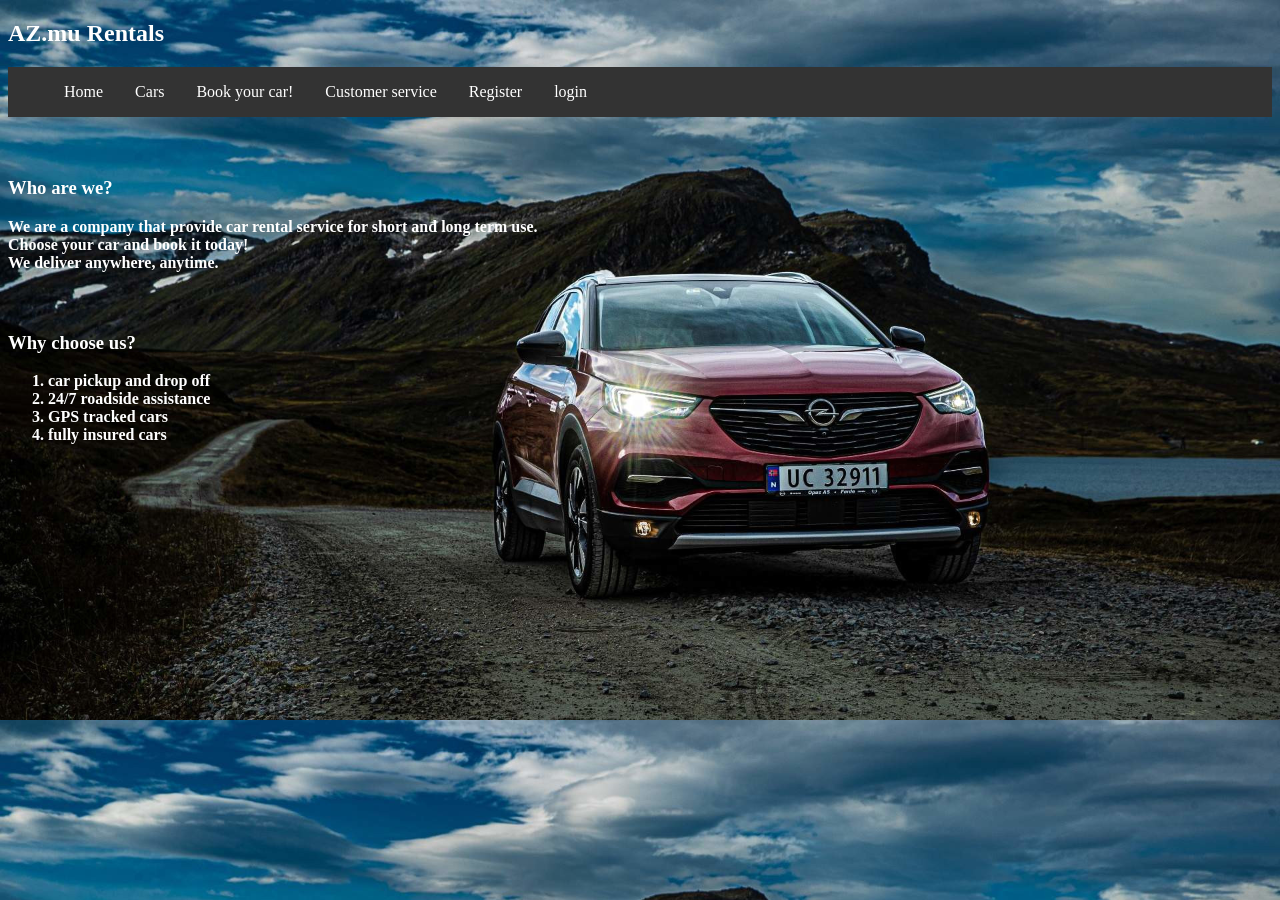
<file: index.html>
<!doctype html>
<html>
<head>
<meta charset="utf-8">
<title>AZ Rentals</title>
	<style>
		ul {list-style-type: none;
			margin: 0
			padding: 0;
			overflow: hidden;
			background-color:#333333;}
		li{float:left;}
		li a {display: block;
		color: white;
		text-align: center;
		padding : 16px;
		text-decoration: none;}
		li a:hover{background-color: #111111;}
		
		h2{color:#ffffff}
		h3{color:#FFFFFF;
			margin-top: 60px;
		}
		p{color:#FFFFFF;
		}
		ol{color: #FFFFFF}
		body {background-image:url("images/_file=AFFA7809314FD8A066E933B838ECA1F6F105920A.jpeg");
		background-size:cover;
			
				
		font-family: Cambria, 'Hoefler Text', 'Liberation Serif', Times, 'Times New Roman', 'serif'}
		img{float: right;
			margin-right: 80px;
			filter:contrast(100px);}
		
		
		
		
    </style>
</head>

<body>

	
<h2>AZ.mu Rentals</h2>
	<ul>
		<li><a href="rental company.html">Home</a></li>
		<li><a href="cars.html">Cars</a></li>
		<li><a href="booking.html">Book your car!</a></li>
		<li><a href="contact us.html">Customer service</a></li>
		<li><a href="register.html">Register</a></li>
		<li><a href="login.html">login</a></li>
		
	</ul>
	
	<h3><b>Who are we?</b></h3>
	
	
	<p><b>We are a company that provide car rental service for short and long term use.
		<br>
	Choose your car and book it today!
		<br>
	We deliver anywhere, anytime.</b>
		<br>
	</p>
	<h3><b>Why choose us?</b></h3>
<ol>
	<b>
		
	<li>car pickup and drop off</li><br>
	<li>24/7 roadside assistance </li><br>
	<li>GPS tracked cars</li><br>
	<li>fully insured cars</li>
	</b>
	</ol>


	
	
</body>
</html>
</file>
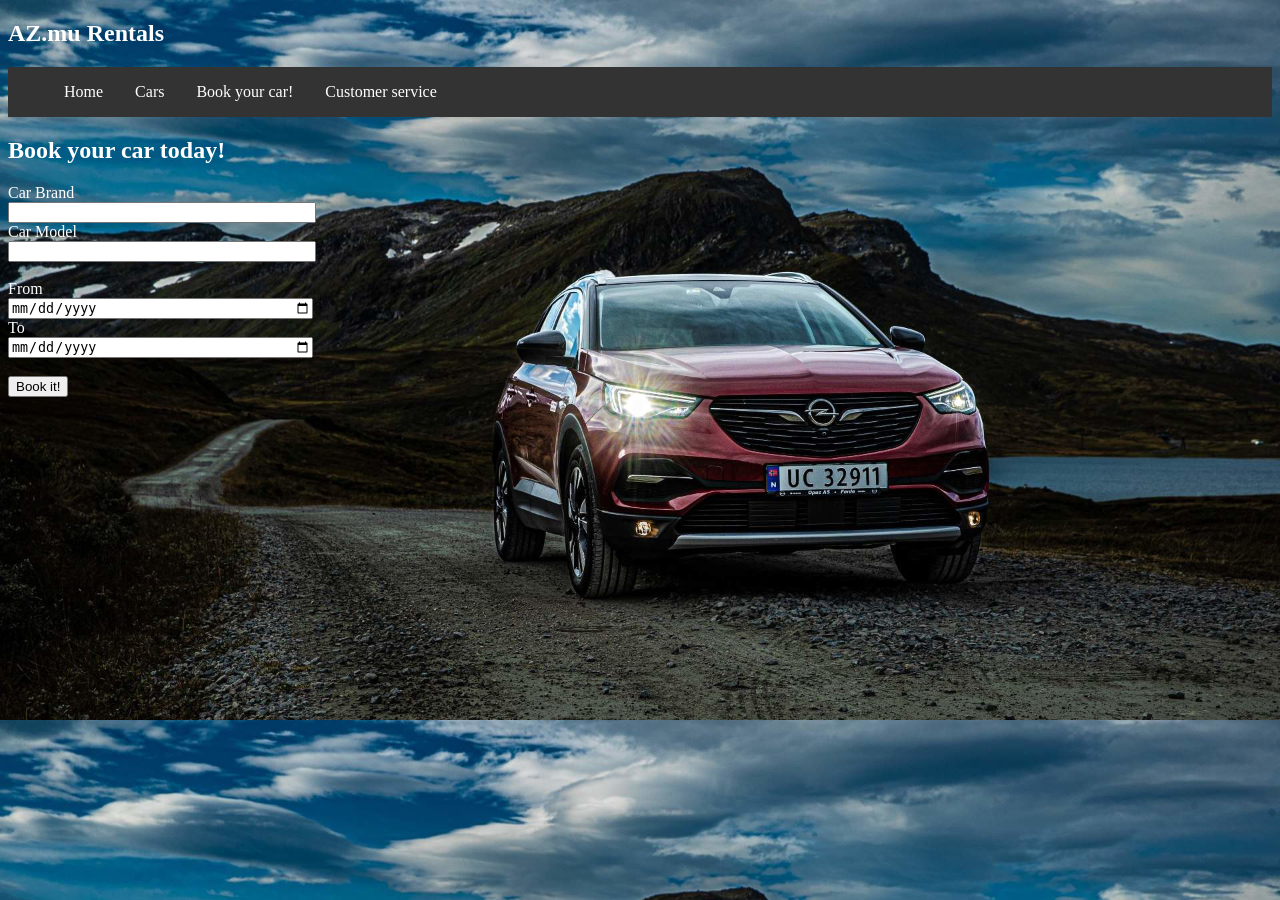
<file: booking.html>
<!doctype html>
<html>
<head>
<meta charset="utf-8">
<title>Booking</title>
<style>
	ul {list-style-type: none;
			margin: 0
			padding: 0;
			overflow: hidden;
			background-color:#333333;}
	
		li{float:left;}
	
		li a {display: block;
		color: white;
		text-align: center;
		padding : 16px;
		text-decoration: none;}
	
		li a:hover{background-color: #111111;}
	
		body{background-color: #676363;
			background-image: url("images/_file=AFFA7809314FD8A066E933B838ECA1F6F105920A.jpeg");
			background-size: cover;
		font-family: Cambria, 'Hoefler Text', 'Liberation Serif', Times, 'Times New Roman', 'serif'}
	
		#carname{width: 300px}
		#cmodel{width: 300px}
		#date{width: 300px}
	    #dateto{width: 300px}
		label{color: #FFFFFF}
	
	h2{color: #FFFFFF}
		
	</style>
</head>

<body>
	<h2>AZ.mu Rentals</h2>
	<ul>
		<li><a href="rental company.html">Home</a></li>
		<li><a href="cars.html">Cars</a></li>
		<li><a href="booking.html">Book your car!</a></li>
		<li><a href="contact us.html">Customer service</a></li>
	</ul>
	<h2>Book your car today!</h2>
	<form>
	<label for= "carname">Car Brand</label>
		<br>
	<input type="text" id="carname" name="carname">
		<br>
	<label for="cmodel">Car Model</label>
		<br>
	<input type="text" id="cmodel" name="cmodel"><br>
		<br>
		<label for="date">From</label>
		<br>
	<input type="date" id="date" name="date"><br>
		
<label for="dateto">To</label>
		<br>
	<input type="date" id="dateto" name="dateto"><br>
		
		<br>
		
	<input type="submit" value="Book it!">
		 
	</form>
	
	</body>
</html>
</file>
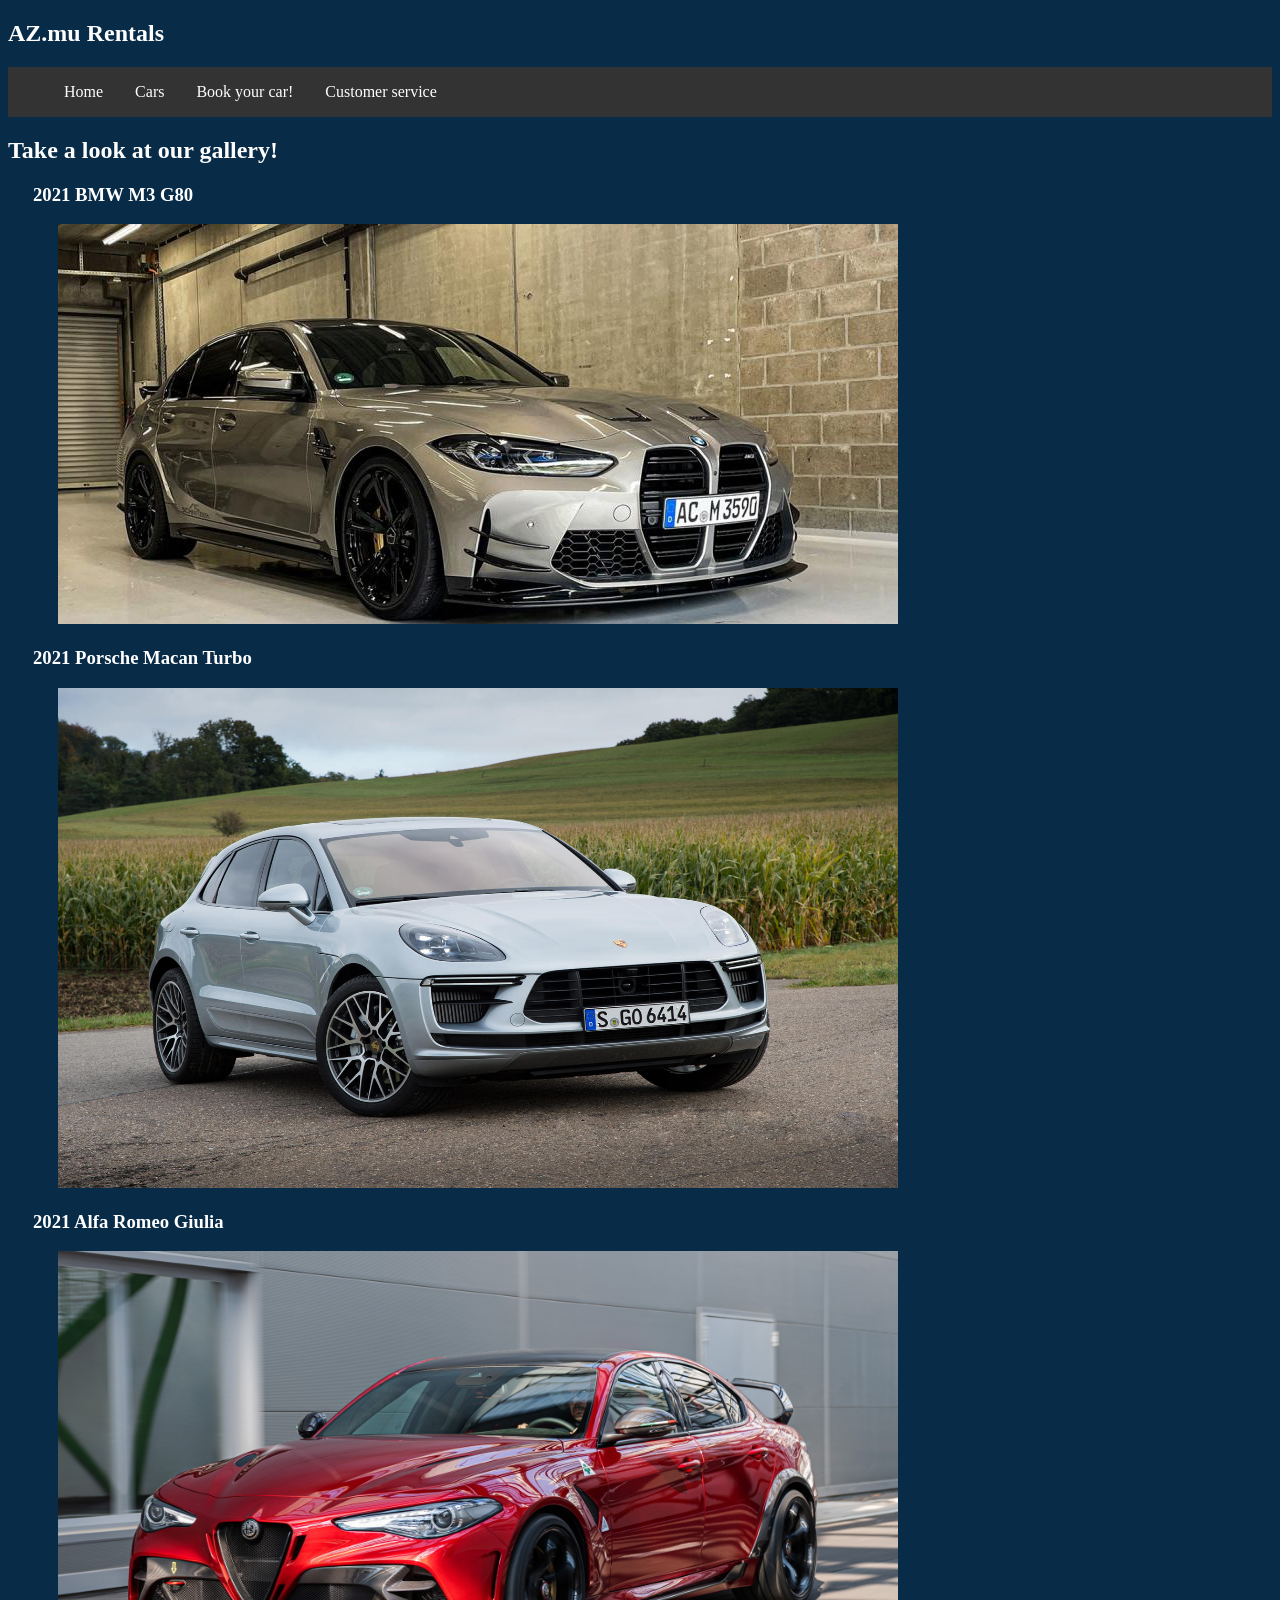
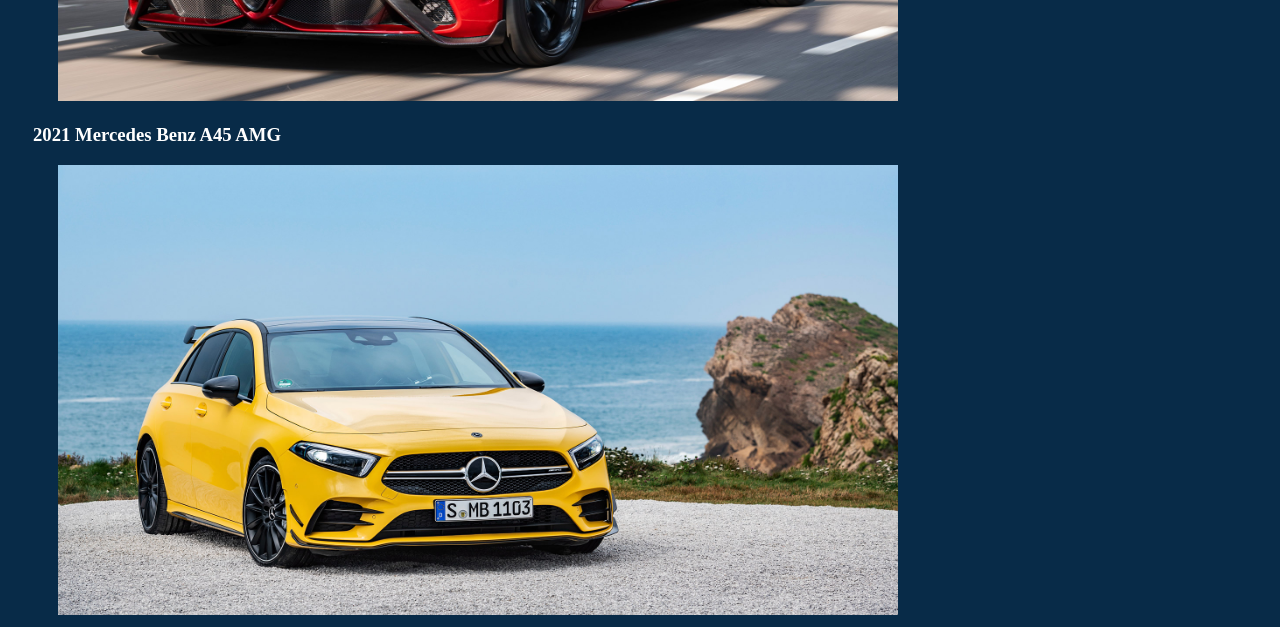
<file: cars.html>
<!doctype html>
<html>
<head>
<meta charset="utf-8">
<title>Cars</title>
	<style>
		ul {list-style-type: none;
			margin: 0
			padding: 0;
			overflow: hidden;
			background-color:#333333;}
		
		li{float:left;}
		
		li a {display: block;
		color: white;
		text-align: center;
		padding : 16px;
		text-decoration: none;}
		
		li a:hover{background-color: #111111;}
		body{background-color: #082B48}
		h2{color: #FEFEFE}
		img{float:none;
		margin-left: 50px}
		p{float:left;
		color: #FFFFFF}
		div{float:none}
		h3{color:#FFFFFF;
		margin-left: 25px}
		
	</style>
</head>

<body>
	<h2>AZ.mu Rentals</h2>
	<ul>
		<li><a href="rental company.html">Home</a></li>
		<li><a href="cars.html">Cars</a></li>
		<li><a href="booking.html">Book your car!</a></li>
		<li><a href="contact us.html">Customer service</a></li>
	</ul>
	<h2>Take a look at our gallery!</h2>
	<h3>2021 BMW M3 G80</h3>
<img src="images/2021-bmw-m3-ac-schnitzer-5.jpg" width="840" height="400" alt=""/>
		
		<br>
		<h3>2021 Porsche Macan Turbo</h3>
<img src="images/2021-porsche-macan-turbo-front-angle-view-carbuzz-674779-1600.jpg" width="840" height="500" alt=""/>
		

		<br>
		<h3>2021 Alfa Romeo Giulia </h3>
<img src="images/alfa-romeo-giulia_100738410.jpg" width="840" height="450" alt=""/>
		
	
		<br>
		<h3>2021 Mercedes Benz A45 AMG</h3>
<img src="images/Q4vBa7.jpg" width="840" height="450" alt=""/>
	
</body>
</html>
</file>
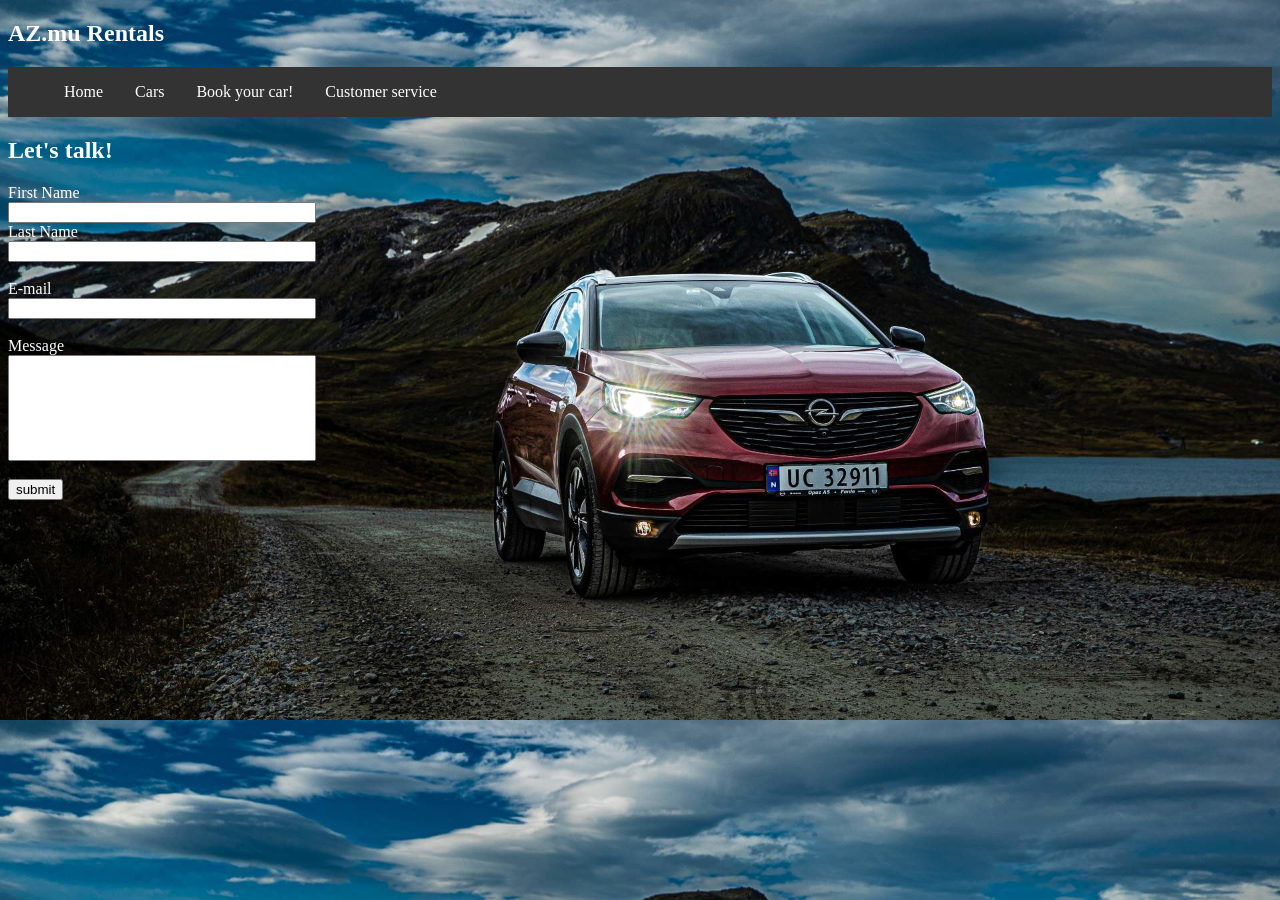
<file: contact us.html>
<!doctype html>
<html>
<head>
<meta charset="utf-8">
<title>Customer Service</title>
	<style>
		
		body{background-color: #676363;
			background-image: url("images/_file=AFFA7809314FD8A066E933B838ECA1F6F105920A.jpeg");
			background-size: cover;
		font-family: Cambria, 'Hoefler Text', 'Liberation Serif', Times, 'Times New Roman', 'serif'}
			ul {list-style-type: none;
			margin: 0
			padding: 0;
			overflow: hidden;
			background-color:#333333;}
		li{float:left;}
		li a {display: block;
		color: white;
		text-align: center;
		padding : 16px;
		text-decoration: none;}
		li a:hover{background-color: #111111;}
		
		h2{color:#FFFFFF;}
		#fname{width: 300px}
		#lname{width: 300px}
		#Email{width: 300px}
		#message{width: 300px;
		height:100px;}
		label{color: #FFFFFF}
		
	</style>
</head>

<body>
	<h2>AZ.mu Rentals</h2>
	<ul>
		<li><a href="rental company.html">Home</a></li>
		<li><a href="cars.html">Cars</a></li>
		<li><a href="booking.html">Book your car!</a></li>
		<li><a href="contact us.html">Customer service</a></li>
	</ul>
	
	<h2>Let's talk!</h2>
	<form>
	<label for= "fname">First Name</label>
		<br>
	<input type="text" id="fname" name="fname">
		<br>
	<label for="lname">Last Name</label>
		<br>
	<input type="text" id="lname" name="lname"><br>
		<br>
		<label for="Email">E-mail</label>
		<br>
	<input type="text" id="Email" name="E-mail"><br>
		<br>
		<label for="message">Message</label>
		<br>
	<input type="text" id="message" name="message"><br>
		<br>
	<input type="submit" value="submit">
		 
	</form>
</body>
</html>
</file>
